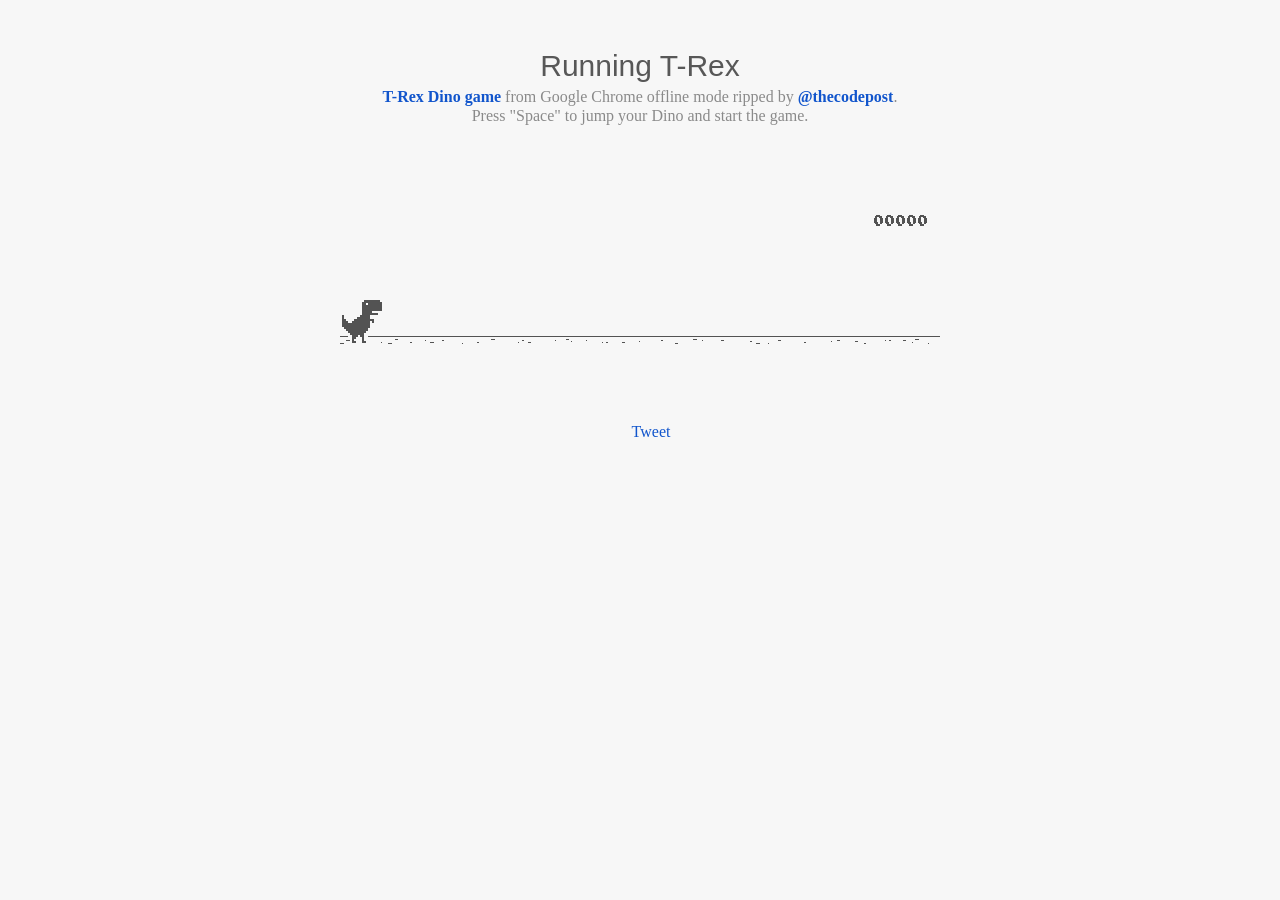
<file: dino runner/index.html>
<html>

<head>
<title>T-Rex Game</title>
<meta name="description" content="Ripped T-Rex/Dino game of Chromium">
<meta property="og:title" content="Play the hidden T-Rex Dinosaur game of Chromium .">
<meta property="og:type" content="article">
<meta property="og:url" content="http://www.thecodepost.org">
<meta property="og:image" content="http://img.thecodepost.org/2015/01/trex.png">
<meta property="og:site_name" content="The Code Post">
<meta property="og:description" content="Google Chrome has a hidden T-Rex game only for offline mode. But now, you can enjoy it any time and on any device, but you gotta stay online!!!">

<meta name="twitter:card" content="summary_large_image">
<meta name="twitter:site" content="@thecodepost">
<meta name="twitter:creator" content="@thecodepost">
<meta name="twitter:title" content="Check out the cool hidden game from Google Chrome!">
<meta name="twitter:description" content="Check out the cool hidden game from Google Chrome!">
<meta name="twitter:image:src" content="http://img.thecodepost.org/2015/01/trex.png">
<script src="https://apis.google.com/js/platform.js" async defer></script>

	<!--script type="text/javascript" src="a.js"></script-->
	<script type="text/javascript">
	function hideClass(name) {
       var myClasses = document.querySelectorAll(name),
      i = 0,
      l = myClasses.length;

      for (i; i < l; i++) {
        myClasses[i].style.display = 'none';
      }
	}
    // Copyright (c) 2014 The Chromium Authors. All rights reserved.
    // Use of this source code is governed by a BSD-style license that can be
    // found in the LICENSE file.
    (function() {
    'use strict';
    /**
    * T-Rex runner.
    * @param {string} outerContainerId Outer containing element id.
    * @param {object} opt_config
    * @constructor
    * @export
    */
    function Runner(outerContainerId, opt_config) {
    // Singleton
    if (Runner.instance_) {
    return Runner.instance_;
    }
    Runner.instance_ = this;
    this.outerContainerEl = document.querySelector(outerContainerId);
    this.containerEl = null;
    this.detailsButton = this.outerContainerEl.querySelector('#details-button');
    this.config = opt_config || Runner.config;
    this.dimensions = Runner.defaultDimensions;
    this.canvas = null;
    this.canvasCtx = null;
    this.tRex = null;
    this.distanceMeter = null;
    this.distanceRan = 0;
    this.highestScore = 0;
    this.time = 0;
    this.runningTime = 0;
    this.msPerFrame = 1000 / FPS;
    this.currentSpeed = this.config.SPEED;
    this.obstacles = [];
    this.started = false;
    this.activated = false;
    this.crashed = false;
    this.paused = false;
    this.resizeTimerId_ = null;
    this.playCount = 0;
    // Sound FX.
    this.audioBuffer = null;
    this.soundFx = {};
    // Global web audio context for playing sounds.
    this.audioContext = null;
    // Images.
    this.images = {};
    this.imagesLoaded = 0;
    this.loadImages();
    }
    window['Runner'] = Runner;
    /**
    * Default game width.
    * @const
    */
    var DEFAULT_WIDTH = 600;
    /**
    * Frames per second.
    * @const
    */
    var FPS = 60;
    /** @const */
    var IS_HIDPI = window.devicePixelRatio > 1;
    /** @const */
    var IS_IOS =
    window.navigator.userAgent.indexOf('UIWebViewForStaticFileContent') > -1;
    /** @const */
    var IS_MOBILE = window.navigator.userAgent.indexOf('Mobi') > -1 || IS_IOS;
    /** @const */
    var IS_TOUCH_ENABLED = 'ontouchstart' in window;
    /**
    * Default game configuration.
    * @enum {number}
    */
    Runner.config = {
    ACCELERATION: 0.001,
    BG_CLOUD_SPEED: 0.2,
    BOTTOM_PAD: 10,
    CLEAR_TIME: 3000,
    CLOUD_FREQUENCY: 0.5,
    GAMEOVER_CLEAR_TIME: 750,
    GAP_COEFFICIENT: 0.6,
    GRAVITY: 0.6,
    INITIAL_JUMP_VELOCITY: 12,
    MAX_CLOUDS: 6,
    MAX_OBSTACLE_LENGTH: 3,
    MAX_SPEED: 12,
    MIN_JUMP_HEIGHT: 35,
    MOBILE_SPEED_COEFFICIENT: 1.2,
    RESOURCE_TEMPLATE_ID: 'audio-resources',
    SPEED: 6,
    SPEED_DROP_COEFFICIENT: 3
    };
    /**
    * Default dimensions.
    * @enum {string}
    */
    Runner.defaultDimensions = {
    WIDTH: DEFAULT_WIDTH,
    HEIGHT: 150
    };
    /**
    * CSS class names.
    * @enum {string}
    */
    Runner.classes = {
    CANVAS: 'runner-canvas',
    CONTAINER: 'runner-container',
    CRASHED: 'crashed',
    ICON: 'icon-offline',
    TOUCH_CONTROLLER: 'controller'
    };
    /**
    * Image source urls.
    * @enum {array.<object>}
    */
    Runner.imageSources = {
    LDPI: [
    {name: 'CACTUS_LARGE', id: '1x-obstacle-large'},
    {name: 'CACTUS_SMALL', id: '1x-obstacle-small'},
    {name: 'CLOUD', id: '1x-cloud'},
    {name: 'HORIZON', id: '1x-horizon'},
    {name: 'RESTART', id: '1x-restart'},
    {name: 'TEXT_SPRITE', id: '1x-text'},
    {name: 'TREX', id: '1x-trex'}
    ],
    HDPI: [
    {name: 'CACTUS_LARGE', id: '2x-obstacle-large'},
    {name: 'CACTUS_SMALL', id: '2x-obstacle-small'},
    {name: 'CLOUD', id: '2x-cloud'},
    {name: 'HORIZON', id: '2x-horizon'},
    {name: 'RESTART', id: '2x-restart'},
    {name: 'TEXT_SPRITE', id: '2x-text'},
    {name: 'TREX', id: '2x-trex'}
    ]
    };
    /**
    * Sound FX. Reference to the ID of the audio tag on interstitial page.
    * @enum {string}
    */
    Runner.sounds = {
    BUTTON_PRESS: 'offline-sound-press',
    HIT: 'offline-sound-hit',
    SCORE: 'offline-sound-reached'
    };
    /**
    * Key code mapping.
    * @enum {object}
    */
    Runner.keycodes = {
    JUMP: {'38': 1, '32': 1}, // Up, spacebar
    DUCK: {'40': 1}, // Down
    RESTART: {'13': 1} // Enter
    };
    /**
    * Runner event names.
    * @enum {string}
    */
    Runner.events = {
    ANIM_END: 'webkitAnimationEnd',
    CLICK: 'click',
    KEYDOWN: 'keydown',
    KEYUP: 'keyup',
    MOUSEDOWN: 'mousedown',
    MOUSEUP: 'mouseup',
    RESIZE: 'resize',
    TOUCHEND: 'touchend',
    TOUCHSTART: 'touchstart',
    VISIBILITY: 'visibilitychange',
    BLUR: 'blur',
    FOCUS: 'focus',
    LOAD: 'load'
    };
    Runner.prototype = {
    /**
    * Setting individual settings for debugging.
    * @param {string} setting
    * @param {*} value
    */
    updateConfigSetting: function(setting, value) {
    if (setting in this.config && value != undefined) {
    this.config[setting] = value;
    switch (setting) {
    case 'GRAVITY':
    case 'MIN_JUMP_HEIGHT':
    case 'SPEED_DROP_COEFFICIENT':
    this.tRex.config[setting] = value;
    break;
    case 'INITIAL_JUMP_VELOCITY':
    this.tRex.setJumpVelocity(value);
    break;
    case 'SPEED':
    this.setSpeed(value);
    break;
    }
    }
    },
    /**
    * Load and cache the image assets from the page.
    */
    loadImages: function() {
    var imageSources = IS_HIDPI ? Runner.imageSources.HDPI :
    Runner.imageSources.LDPI;
    var numImages = imageSources.length;
    for (var i = numImages - 1; i >= 0; i--) {
    var imgSource = imageSources[i];
    this.images[imgSource.name] = document.getElementById(imgSource.id);
    }
    this.init();
    },
    /**
    * Load and decode base 64 encoded sounds.
    */
    loadSounds: function() {
    if (!IS_IOS) {
    this.audioContext = new AudioContext();
    var resourceTemplate =
    document.getElementById(this.config.RESOURCE_TEMPLATE_ID).content;
    for (var sound in Runner.sounds) {
    var soundSrc =
    resourceTemplate.getElementById(Runner.sounds[sound]).src;
    soundSrc = soundSrc.substr(soundSrc.indexOf(',') + 1);
    var buffer = decodeBase64ToArrayBuffer(soundSrc);
    // Async, so no guarantee of order in array.
    this.audioContext.decodeAudioData(buffer, function(index, audioData) {
    this.soundFx[index] = audioData;
    }.bind(this, sound));
    }
    }
    },
    /**
    * Sets the game speed. Adjust the speed accordingly if on a smaller screen.
    * @param {number} opt_speed
    */
    setSpeed: function(opt_speed) {
    var speed = opt_speed || this.currentSpeed;
    // Reduce the speed on smaller mobile screens.
    if (this.dimensions.WIDTH < DEFAULT_WIDTH) {
    var mobileSpeed = speed * this.dimensions.WIDTH / DEFAULT_WIDTH *
    this.config.MOBILE_SPEED_COEFFICIENT;
    this.currentSpeed = mobileSpeed > speed ? speed : mobileSpeed;
    } else if (opt_speed) {
    this.currentSpeed = opt_speed;
    }
    },
    /**
    * Game initialiser.
    */
    init: function() {
    // Hide the static icon.
    //document.querySelector('.' + Runner.classes.ICON).style.visibility = 'hidden';
    this.adjustDimensions();
    this.setSpeed();
    this.containerEl = document.createElement('div');
    this.containerEl.className = Runner.classes.CONTAINER;
    // Player canvas container.
    this.canvas = createCanvas(this.containerEl, this.dimensions.WIDTH,
    this.dimensions.HEIGHT, Runner.classes.PLAYER);
    this.canvasCtx = this.canvas.getContext('2d');
    this.canvasCtx.fillStyle = '#f7f7f7';
    this.canvasCtx.fill();
    Runner.updateCanvasScaling(this.canvas);
    // Horizon contains clouds, obstacles and the ground.
    this.horizon = new Horizon(this.canvas, this.images, this.dimensions,
    this.config.GAP_COEFFICIENT);
    // Distance meter
    this.distanceMeter = new DistanceMeter(this.canvas,
    this.images.TEXT_SPRITE, this.dimensions.WIDTH);
    // Draw t-rex
    this.tRex = new Trex(this.canvas, this.images.TREX);
    this.outerContainerEl.appendChild(this.containerEl);
    if (IS_MOBILE) {
    this.createTouchController();
    }
    this.startListening();
    this.update();
    window.addEventListener(Runner.events.RESIZE,
    this.debounceResize.bind(this));
    },
    /**
    * Create the touch controller. A div that covers whole screen.
    */
    createTouchController: function() {
    this.touchController = document.createElement('div');
    this.touchController.className = Runner.classes.TOUCH_CONTROLLER;
    },
    /**
    * Debounce the resize event.
    */
    debounceResize: function() {
    if (!this.resizeTimerId_) {
    this.resizeTimerId_ =
    setInterval(this.adjustDimensions.bind(this), 250);
    }
    },
    /**
    * Adjust game space dimensions on resize.
    */
    adjustDimensions: function() {
    clearInterval(this.resizeTimerId_);
    this.resizeTimerId_ = null;
    var boxStyles = window.getComputedStyle(this.outerContainerEl);
    var padding = Number(boxStyles.paddingLeft.substr(0,
    boxStyles.paddingLeft.length - 2));
    this.dimensions.WIDTH = this.outerContainerEl.offsetWidth - padding * 2;
    // Redraw the elements back onto the canvas.
    if (this.canvas) {
    this.canvas.width = this.dimensions.WIDTH;
    this.canvas.height = this.dimensions.HEIGHT;
    Runner.updateCanvasScaling(this.canvas);
    this.distanceMeter.calcXPos(this.dimensions.WIDTH);
    this.clearCanvas();
    this.horizon.update(0, 0, true);
    this.tRex.update(0);
    // Outer container and distance meter.
    if (this.activated || this.crashed) {
    this.containerEl.style.width = this.dimensions.WIDTH + 'px';
    this.containerEl.style.height = this.dimensions.HEIGHT + 'px';
    this.distanceMeter.update(0, Math.ceil(this.distanceRan));
    this.stop();
    } else {
    this.tRex.draw(0, 0);
    }
    // Game over panel.
    if (this.crashed && this.gameOverPanel) {
    this.gameOverPanel.updateDimensions(this.dimensions.WIDTH);
    this.gameOverPanel.draw();
    }
    }
    },
    /**
    * Play the game intro.
    * Canvas container width expands out to the full width.
    */
    playIntro: function() {
    if (!this.started && !this.crashed) {
    this.playingIntro = true;
    this.tRex.playingIntro = true;
    // CSS animation definition.
    var keyframes = '@-webkit-keyframes intro { ' +
    'from { width:' + Trex.config.WIDTH + 'px }' +
    'to { width: ' + this.dimensions.WIDTH + 'px }' +
    '}';
    document.styleSheets[0].insertRule(keyframes, 0);
    this.containerEl.addEventListener(Runner.events.ANIM_END,
    this.startGame.bind(this));
    this.containerEl.style.webkitAnimation = 'intro .4s ease-out 1 both';
    this.containerEl.style.width = this.dimensions.WIDTH + 'px';
    if (this.touchController) {
    this.outerContainerEl.appendChild(this.touchController);
    }
    this.activated = true;
    this.started = true;
    } else if (this.crashed) {
    this.restart();
    }
    },
    /**
    * Update the game status to started.
    */
    startGame: function() {
    this.runningTime = 0;
    this.playingIntro = false;
    this.tRex.playingIntro = false;
    this.containerEl.style.webkitAnimation = '';
    this.playCount++;
    // Handle tabbing off the page. Pause the current game.
    window.addEventListener(Runner.events.VISIBILITY,
    this.onVisibilityChange.bind(this));
    window.addEventListener(Runner.events.BLUR,
    this.onVisibilityChange.bind(this));
    window.addEventListener(Runner.events.FOCUS,
    this.onVisibilityChange.bind(this));
    },
    clearCanvas: function() {
    this.canvasCtx.clearRect(0, 0, this.dimensions.WIDTH,
    this.dimensions.HEIGHT);
    },
    /**
    * Update the game frame.
    */
    update: function() {
    this.drawPending = false;
    var now = getTimeStamp();
    var deltaTime = now - (this.time || now);
    this.time = now;
    if (this.activated) {
    this.clearCanvas();
    if (this.tRex.jumping) {
    this.tRex.updateJump(deltaTime, this.config);
    }
    this.runningTime += deltaTime;
    var hasObstacles = this.runningTime > this.config.CLEAR_TIME;
    // First jump triggers the intro.
    if (this.tRex.jumpCount == 1 && !this.playingIntro) {
    this.playIntro();
    }
    // The horizon doesn't move until the intro is over.
    if (this.playingIntro) {
    this.horizon.update(0, this.currentSpeed, hasObstacles);
    } else {
    deltaTime = !this.started ? 0 : deltaTime;
    this.horizon.update(deltaTime, this.currentSpeed, hasObstacles);
    }
    // Check for collisions.
    var collision = hasObstacles &&
    checkForCollision(this.horizon.obstacles[0], this.tRex);
    if (!collision) {
    this.distanceRan += this.currentSpeed * deltaTime / this.msPerFrame;
    if (this.currentSpeed < this.config.MAX_SPEED) {
    this.currentSpeed += this.config.ACCELERATION;
    }
    } else {
    this.gameOver();
    }
    if (this.distanceMeter.getActualDistance(this.distanceRan) >
    this.distanceMeter.maxScore) {
    this.distanceRan = 0;
    }
    var playAcheivementSound = this.distanceMeter.update(deltaTime,
    Math.ceil(this.distanceRan));
    if (playAcheivementSound) {
    this.playSound(this.soundFx.SCORE);
    }
    }
    if (!this.crashed) {
    this.tRex.update(deltaTime);
    this.raq();
    }
    },
    /**
    * Event handler.
    */
    handleEvent: function(e) {
    return (function(evtType, events) {
    switch (evtType) {
    case events.KEYDOWN:
    case events.TOUCHSTART:
    case events.MOUSEDOWN:
    this.onKeyDown(e);
    break;
    case events.KEYUP:
    case events.TOUCHEND:
    case events.MOUSEUP:
    this.onKeyUp(e);
    break;
    }
    }.bind(this))(e.type, Runner.events);
    },
    /**
    * Bind relevant key / mouse / touch listeners.
    */
    startListening: function() {
    // Keys.
    document.addEventListener(Runner.events.KEYDOWN, this);
    document.addEventListener(Runner.events.KEYUP, this);
    if (IS_MOBILE) {
    // Mobile only touch devices.
    this.touchController.addEventListener(Runner.events.TOUCHSTART, this);
    this.touchController.addEventListener(Runner.events.TOUCHEND, this);
    this.containerEl.addEventListener(Runner.events.TOUCHSTART, this);
    } else {
    // Mouse.
    document.addEventListener(Runner.events.MOUSEDOWN, this);
    document.addEventListener(Runner.events.MOUSEUP, this);
    }
    },
    /**
    * Remove all listeners.
    */
    stopListening: function() {
    document.removeEventListener(Runner.events.KEYDOWN, this);
    document.removeEventListener(Runner.events.KEYUP, this);
    if (IS_MOBILE) {
    this.touchController.removeEventListener(Runner.events.TOUCHSTART, this);
    this.touchController.removeEventListener(Runner.events.TOUCHEND, this);
    this.containerEl.removeEventListener(Runner.events.TOUCHSTART, this);
    } else {
    document.removeEventListener(Runner.events.MOUSEDOWN, this);
    document.removeEventListener(Runner.events.MOUSEUP, this);
    }
    },
    /**
    * Process keydown.
    * @param {Event} e
    */
    onKeyDown: function(e) {
    if (e.target != this.detailsButton) {
    if (!this.crashed && (Runner.keycodes.JUMP[String(e.keyCode)] ||
    e.type == Runner.events.TOUCHSTART)) {
    if (!this.activated) {
    this.loadSounds();
    this.activated = true;
    }
    if (!this.tRex.jumping) {
    this.playSound(this.soundFx.BUTTON_PRESS);
    this.tRex.startJump();
    }
    }
    if (this.crashed && e.type == Runner.events.TOUCHSTART &&
    e.currentTarget == this.containerEl) {
    this.restart();
    }
    }
    // Speed drop, activated only when jump key is not pressed.
    if (Runner.keycodes.DUCK[e.keyCode] && this.tRex.jumping) {
    e.preventDefault();
    this.tRex.setSpeedDrop();
    }
    },
    /**
    * Process key up.
    * @param {Event} e
    */
    onKeyUp: function(e) {
    var keyCode = String(e.keyCode);
    var isjumpKey = Runner.keycodes.JUMP[keyCode] ||
    e.type == Runner.events.TOUCHEND ||
    e.type == Runner.events.MOUSEDOWN;
    if (this.isRunning() && isjumpKey) {
    this.tRex.endJump();
    } else if (Runner.keycodes.DUCK[keyCode]) {
    this.tRex.speedDrop = false;
    } else if (this.crashed) {
    // Check that enough time has elapsed before allowing jump key to restart.
    var deltaTime = getTimeStamp() - this.time;
    if (Runner.keycodes.RESTART[keyCode] ||
    (e.type == Runner.events.MOUSEUP && e.target == this.canvas) ||
    (deltaTime >= this.config.GAMEOVER_CLEAR_TIME &&
    Runner.keycodes.JUMP[keyCode])) {
    this.restart();
    }
    } else if (this.paused && isjumpKey) {
    this.play();
    }
    },
    /**
    * RequestAnimationFrame wrapper.
    */
    raq: function() {
    if (!this.drawPending) {
    this.drawPending = true;
    this.raqId = requestAnimationFrame(this.update.bind(this));
    }
    },
    /**
    * Whether the game is running.
    * @return {boolean}
    */
    isRunning: function() {
    return !!this.raqId;
    },
    /**
    * Game over state.
    */
    gameOver: function() {
    this.playSound(this.soundFx.HIT);
    vibrate(200);
    this.stop();
    this.crashed = true;
    this.distanceMeter.acheivement = false;
    this.tRex.update(100, Trex.status.CRASHED);
    // Game over panel.
    if (!this.gameOverPanel) {
    this.gameOverPanel = new GameOverPanel(this.canvas,
    this.images.TEXT_SPRITE, this.images.RESTART,
    this.dimensions);
    } else {
    this.gameOverPanel.draw();
    }
    // Update the high score.
    if (this.distanceRan > this.highestScore) {
    this.highestScore = Math.ceil(this.distanceRan);
    this.distanceMeter.setHighScore(this.highestScore);
    }
    // Reset the time clock.
    this.time = getTimeStamp();
    },
    stop: function() {
    this.activated = false;
    this.paused = true;
    cancelAnimationFrame(this.raqId);
    this.raqId = 0;
    },
    play: function() {
    if (!this.crashed) {
    this.activated = true;
    this.paused = false;
    this.tRex.update(0, Trex.status.RUNNING);
    this.time = getTimeStamp();
    this.update();
    }
    },
    restart: function() {
    if (!this.raqId) {
    this.playCount++;
    this.runningTime = 0;
    this.activated = true;
    this.crashed = false;
    this.distanceRan = 0;
    this.setSpeed(this.config.SPEED);
    this.time = getTimeStamp();
    this.containerEl.classList.remove(Runner.classes.CRASHED);
    this.clearCanvas();
    this.distanceMeter.reset(this.highestScore);
    this.horizon.reset();
    this.tRex.reset();
    this.playSound(this.soundFx.BUTTON_PRESS);
    this.update();
    }
    },
    /**
    * Pause the game if the tab is not in focus.
    */
    onVisibilityChange: function(e) {
    if (document.hidden || document.webkitHidden || e.type == 'blur') {
    this.stop();
    } else {
    this.play();
    }
    },
    /**
    * Play a sound.
    * @param {SoundBuffer} soundBuffer
    */
    playSound: function(soundBuffer) {
    if (soundBuffer) {
    var sourceNode = this.audioContext.createBufferSource();
    sourceNode.buffer = soundBuffer;
    sourceNode.connect(this.audioContext.destination);
    sourceNode.start(0);
    }
    }
    };
    /**
    * Updates the canvas size taking into
    * account the backing store pixel ratio and
    * the device pixel ratio.
    *
    * See article by Paul Lewis:
    * https://www.html5rocks.com/en/tutorials/canvas/hidpi/
    *
    * @param {HTMLCanvasElement} canvas
    * @param {number} opt_width
    * @param {number} opt_height
    * @return {boolean} Whether the canvas was scaled.
    */
    Runner.updateCanvasScaling = function(canvas, opt_width, opt_height) {
    var context = canvas.getContext('2d');
    // Query the various pixel ratios
    var devicePixelRatio = Math.floor(window.devicePixelRatio) || 1;
    var backingStoreRatio = Math.floor(context.webkitBackingStorePixelRatio) || 1;
    var ratio = devicePixelRatio / backingStoreRatio;
    // Upscale the canvas if the two ratios don't match
    if (devicePixelRatio !== backingStoreRatio) {
    var oldWidth = opt_width || canvas.width;
    var oldHeight = opt_height || canvas.height;
    canvas.width = oldWidth * ratio;
    canvas.height = oldHeight * ratio;
    canvas.style.width = oldWidth + 'px';
    canvas.style.height = oldHeight + 'px';
    // Scale the context to counter the fact that we've manually scaled
    // our canvas element.
    context.scale(ratio, ratio);
    return true;
    }
    return false;
    };
    /**
    * Get random number.
    * @param {number} min
    * @param {number} max
    * @param {number}
    */
    function getRandomNum(min, max) {
    return Math.floor(Math.random() * (max - min + 1)) + min;
    }
    /**
    * Vibrate on mobile devices.
    * @param {number} duration Duration of the vibration in milliseconds.
    */
    function vibrate(duration) {
    if (IS_MOBILE && window.navigator.vibrate) {
    window.navigator.vibrate(duration);
    }
    }
    /**
    * Create canvas element.
    * @param {HTMLElement} container Element to append canvas to.
    * @param {number} width
    * @param {number} height
    * @param {string} opt_classname
    * @return {HTMLCanvasElement}
    */
    function createCanvas(container, width, height, opt_classname) {
    var canvas = document.createElement('canvas');
    canvas.className = opt_classname ? Runner.classes.CANVAS + ' ' +
    opt_classname : Runner.classes.CANVAS;
    canvas.width = width;
    canvas.height = height;
    container.appendChild(canvas);
    return canvas;
    }
    /**
    * Decodes the base 64 audio to ArrayBuffer used by Web Audio.
    * @param {string} base64String
    */
    function decodeBase64ToArrayBuffer(base64String) {
    var len = (base64String.length / 4) * 3;
    var str = atob(base64String);
    var arrayBuffer = new ArrayBuffer(len);
    var bytes = new Uint8Array(arrayBuffer);
    for (var i = 0; i < len; i++) {
    bytes[i] = str.charCodeAt(i);
    }
    return bytes.buffer;
    }
    /**
    * Return the current timestamp.
    * @return {number}
    */
    function getTimeStamp() {
    return IS_IOS ? new Date().getTime() : performance.now();
    }
    //******************************************************************************
    /**
    * Game over panel.
    * @param {!HTMLCanvasElement} canvas
    * @param {!HTMLImage} textSprite
    * @param {!HTMLImage} restartImg
    * @param {!Object} dimensions Canvas dimensions.
    * @constructor
    */
    function GameOverPanel(canvas, textSprite, restartImg, dimensions) {
    this.canvas = canvas;
    this.canvasCtx = canvas.getContext('2d');
    this.canvasDimensions = dimensions;
    this.textSprite = textSprite;
    this.restartImg = restartImg;
    this.draw();
    };
    /**
    * Dimensions used in the panel.
    * @enum {number}
    */
    GameOverPanel.dimensions = {
    TEXT_X: 0,
    TEXT_Y: 13,
    TEXT_WIDTH: 191,
    TEXT_HEIGHT: 11,
    RESTART_WIDTH: 36,
    RESTART_HEIGHT: 32
    };
    GameOverPanel.prototype = {
    /**
    * Update the panel dimensions.
    * @param {number} width New canvas width.
    * @param {number} opt_height Optional new canvas height.
    */
    updateDimensions: function(width, opt_height) {
    this.canvasDimensions.WIDTH = width;
    if (opt_height) {
    this.canvasDimensions.HEIGHT = opt_height;
    }
    },
    /**
    * Draw the panel.
    */
    draw: function() {
    var dimensions = GameOverPanel.dimensions;
    var centerX = this.canvasDimensions.WIDTH / 2;
    // Game over text.
    var textSourceX = dimensions.TEXT_X;
    var textSourceY = dimensions.TEXT_Y;
    var textSourceWidth = dimensions.TEXT_WIDTH;
    var textSourceHeight = dimensions.TEXT_HEIGHT;
    var textTargetX = Math.round(centerX - (dimensions.TEXT_WIDTH / 2));
    var textTargetY = Math.round((this.canvasDimensions.HEIGHT - 25) / 3);
    var textTargetWidth = dimensions.TEXT_WIDTH;
    var textTargetHeight = dimensions.TEXT_HEIGHT;
    var restartSourceWidth = dimensions.RESTART_WIDTH;
    var restartSourceHeight = dimensions.RESTART_HEIGHT;
    var restartTargetX = centerX - (dimensions.RESTART_WIDTH / 2);
    var restartTargetY = this.canvasDimensions.HEIGHT / 2;
    if (IS_HIDPI) {
    textSourceY *= 2;
    textSourceX *= 2;
    textSourceWidth *= 2;
    textSourceHeight *= 2;
    restartSourceWidth *= 2;
    restartSourceHeight *= 2;
    }
    // Game over text from sprite.
    this.canvasCtx.drawImage(this.textSprite,
    textSourceX, textSourceY, textSourceWidth, textSourceHeight,
    textTargetX, textTargetY, textTargetWidth, textTargetHeight);
    // Restart button.
    this.canvasCtx.drawImage(this.restartImg, 0, 0,
    restartSourceWidth, restartSourceHeight,
    restartTargetX, restartTargetY, dimensions.RESTART_WIDTH,
    dimensions.RESTART_HEIGHT);
    }
    };
    //******************************************************************************
    /**
    * Check for a collision.
    * @param {!Obstacle} obstacle
    * @param {!Trex} tRex T-rex object.
    * @param {HTMLCanvasContext} opt_canvasCtx Optional canvas context for drawing
    * collision boxes.
    * @return {Array.<CollisionBox>}
    */
    function checkForCollision(obstacle, tRex, opt_canvasCtx) {
    var obstacleBoxXPos = Runner.defaultDimensions.WIDTH + obstacle.xPos;
    // Adjustments are made to the bounding box as there is a 1 pixel white
    // border around the t-rex and obstacles.
    var tRexBox = new CollisionBox(
    tRex.xPos + 1,
    tRex.yPos + 1,
    tRex.config.WIDTH - 2,
    tRex.config.HEIGHT - 2);
    var obstacleBox = new CollisionBox(
    obstacle.xPos + 1,
    obstacle.yPos + 1,
    obstacle.typeConfig.width * obstacle.size - 2,
    obstacle.typeConfig.height - 2);
    // Debug outer box
    if (opt_canvasCtx) {
    drawCollisionBoxes(opt_canvasCtx, tRexBox, obstacleBox);
    }
    // Simple outer bounds check.
    if (boxCompare(tRexBox, obstacleBox)) {
    var collisionBoxes = obstacle.collisionBoxes;
    var tRexCollisionBoxes = Trex.collisionBoxes;
    // Detailed axis aligned box check.
    for (var t = 0; t < tRexCollisionBoxes.length; t++) {
    for (var i = 0; i < collisionBoxes.length; i++) {
    // Adjust the box to actual positions.
    var adjTrexBox =
    createAdjustedCollisionBox(tRexCollisionBoxes[t], tRexBox);
    var adjObstacleBox =
    createAdjustedCollisionBox(collisionBoxes[i], obstacleBox);
    var crashed = boxCompare(adjTrexBox, adjObstacleBox);
    // Draw boxes for debug.
    if (opt_canvasCtx) {
    drawCollisionBoxes(opt_canvasCtx, adjTrexBox, adjObstacleBox);
    }
    if (crashed) {
    return [adjTrexBox, adjObstacleBox];
    }
    }
    }
    }
    return false;
    };
    /**
    * Adjust the collision box.
    * @param {!CollisionBox} box The original box.
    * @param {!CollisionBox} adjustment Adjustment box.
    * @return {CollisionBox} The adjusted collision box object.
    */
    function createAdjustedCollisionBox(box, adjustment) {
    return new CollisionBox(
    box.x + adjustment.x,
    box.y + adjustment.y,
    box.width,
    box.height);
    };
    /**
    * Draw the collision boxes for debug.
    */
    function drawCollisionBoxes(canvasCtx, tRexBox, obstacleBox) {
    canvasCtx.save();
    canvasCtx.strokeStyle = '#f00';
    canvasCtx.strokeRect(tRexBox.x, tRexBox.y,
    tRexBox.width, tRexBox.height);
    canvasCtx.strokeStyle = '#0f0';
    canvasCtx.strokeRect(obstacleBox.x, obstacleBox.y,
    obstacleBox.width, obstacleBox.height);
    canvasCtx.restore();
    };
    /**
    * Compare two collision boxes for a collision.
    * @param {CollisionBox} tRexBox
    * @param {CollisionBox} obstacleBox
    * @return {boolean} Whether the boxes intersected.
    */
    function boxCompare(tRexBox, obstacleBox) {
    var crashed = false;
    var tRexBoxX = tRexBox.x;
    var tRexBoxY = tRexBox.y;
    var obstacleBoxX = obstacleBox.x;
    var obstacleBoxY = obstacleBox.y;
    // Axis-Aligned Bounding Box method.
    if (tRexBox.x < obstacleBoxX + obstacleBox.width &&
    tRexBox.x + tRexBox.width > obstacleBoxX &&
    tRexBox.y < obstacleBox.y + obstacleBox.height &&
    tRexBox.height + tRexBox.y > obstacleBox.y) {
    crashed = true;
    }
    return crashed;
    };
    //******************************************************************************
    /**
    * Collision box object.
    * @param {number} x X position.
    * @param {number} y Y Position.
    * @param {number} w Width.
    * @param {number} h Height.
    */
    function CollisionBox(x, y, w, h) {
    this.x = x;
    this.y = y;
    this.width = w;
    this.height = h;
    };
    //******************************************************************************
    /**
    * Obstacle.
    * @param {HTMLCanvasCtx} canvasCtx
    * @param {Obstacle.type} type
    * @param {image} obstacleImg Image sprite.
    * @param {Object} dimensions
    * @param {number} gapCoefficient Mutipler in determining the gap.
    * @param {number} speed
    */
    function Obstacle(canvasCtx, type, obstacleImg, dimensions,
    gapCoefficient, speed) {
    this.canvasCtx = canvasCtx;
    this.image = obstacleImg;
    this.typeConfig = type;
    this.gapCoefficient = gapCoefficient;
    this.size = getRandomNum(1, Obstacle.MAX_OBSTACLE_LENGTH);
    this.dimensions = dimensions;
    this.remove = false;
    this.xPos = 0;
    this.yPos = this.typeConfig.yPos;
    this.width = 0;
    this.collisionBoxes = [];
    this.gap = 0;
    this.init(speed);
    };
    /**
    * Coefficient for calculating the maximum gap.
    * @const
    */
    Obstacle.MAX_GAP_COEFFICIENT = 1.5;
    /**
    * Maximum obstacle grouping count.
    * @const
    */
    Obstacle.MAX_OBSTACLE_LENGTH = 3,
    Obstacle.prototype = {
    /**
    * Initialise the DOM for the obstacle.
    * @param {number} speed
    */
    init: function(speed) {
    this.cloneCollisionBoxes();
    // Only allow sizing if we're at the right speed.
    if (this.size > 1 && this.typeConfig.multipleSpeed > speed) {
    this.size = 1;
    }
    this.width = this.typeConfig.width * this.size;
    this.xPos = this.dimensions.WIDTH - this.width;
    this.draw();
    // Make collision box adjustments,
    // Central box is adjusted to the size as one box.
    // ____ ______ ________
    // _| |-| _| |-| _| |-|
    // | |<->| | | |<--->| | | |<----->| |
    // | | 1 | | | | 2 | | | | 3 | |
    // |_|___|_| |_|_____|_| |_|_______|_|
    //
    if (this.size > 1) {
    this.collisionBoxes[1].width = this.width - this.collisionBoxes[0].width -
    this.collisionBoxes[2].width;
    this.collisionBoxes[2].x = this.width - this.collisionBoxes[2].width;
    }
    this.gap = this.getGap(this.gapCoefficient, speed);
    },
    /**
    * Draw and crop based on size.
    */
    draw: function() {
    var sourceWidth = this.typeConfig.width;
    var sourceHeight = this.typeConfig.height;
    if (IS_HIDPI) {
    sourceWidth = sourceWidth * 2;
    sourceHeight = sourceHeight * 2;
    }
    // Sprite
    var sourceX = (sourceWidth * this.size) * (0.5 * (this.size - 1));
    this.canvasCtx.drawImage(this.image,
    sourceX, 0,
    sourceWidth * this.size, sourceHeight,
    this.xPos, this.yPos,
    this.typeConfig.width * this.size, this.typeConfig.height);
    },
    /**
    * Obstacle frame update.
    * @param {number} deltaTime
    * @param {number} speed
    */
    update: function(deltaTime, speed) {
    if (!this.remove) {
    this.xPos -= Math.floor((speed * FPS / 1000) * deltaTime);
    this.draw();
    if (!this.isVisible()) {
    this.remove = true;
    }
    }
    },
    /**
    * Calculate a random gap size.
    * - Minimum gap gets wider as speed increses
    * @param {number} gapCoefficient
    * @param {number} speed
    * @return {number} The gap size.
    */
    getGap: function(gapCoefficient, speed) {
    var minGap = Math.round(this.width * speed +
    this.typeConfig.minGap * gapCoefficient);
    var maxGap = Math.round(minGap * Obstacle.MAX_GAP_COEFFICIENT);
    return getRandomNum(minGap, maxGap);
    },
    /**
    * Check if obstacle is visible.
    * @return {boolean} Whether the obstacle is in the game area.
    */
    isVisible: function() {
    return this.xPos + this.width > 0;
    },
    /**
    * Make a copy of the collision boxes, since these will change based on
    * obstacle type and size.
    */
    cloneCollisionBoxes: function() {
    var collisionBoxes = this.typeConfig.collisionBoxes;
    for (var i = collisionBoxes.length - 1; i >= 0; i--) {
    this.collisionBoxes[i] = new CollisionBox(collisionBoxes[i].x,
    collisionBoxes[i].y, collisionBoxes[i].width,
    collisionBoxes[i].height);
    }
    }
    };
    /**
    * Obstacle definitions.
    * minGap: minimum pixel space betweeen obstacles.
    * multipleSpeed: Speed at which multiples are allowed.
    */
    Obstacle.types = [
    {
    type: 'CACTUS_SMALL',
    className: ' cactus cactus-small ',
    width: 17,
    height: 35,
    yPos: 105,
    multipleSpeed: 3,
    minGap: 120,
    collisionBoxes: [
    new CollisionBox(0, 7, 5, 27),
    new CollisionBox(4, 0, 6, 34),
    new CollisionBox(10, 4, 7, 14)
    ]
    },
    {
    type: 'CACTUS_LARGE',
    className: ' cactus cactus-large ',
    width: 25,
    height: 50,
    yPos: 90,
    multipleSpeed: 6,
    minGap: 120,
    collisionBoxes: [
    new CollisionBox(0, 12, 7, 38),
    new CollisionBox(8, 0, 7, 49),
    new CollisionBox(13, 10, 10, 38)
    ]
    }
    ];
    //******************************************************************************
    /**
    * T-rex game character.
    * @param {HTMLCanvas} canvas
    * @param {HTMLImage} image Character image.
    * @constructor
    */
    function Trex(canvas, image) {
    this.canvas = canvas;
    this.canvasCtx = canvas.getContext('2d');
    this.image = image;
    this.xPos = 0;
    this.yPos = 0;
    // Position when on the ground.
    this.groundYPos = 0;
    this.currentFrame = 0;
    this.currentAnimFrames = [];
    this.blinkDelay = 0;
    this.animStartTime = 0;
    this.timer = 0;
    this.msPerFrame = 1000 / FPS;
    this.config = Trex.config;
    // Current status.
    this.status = Trex.status.WAITING;
    this.jumping = false;
    this.jumpVelocity = 0;
    this.reachedMinHeight = false;
    this.speedDrop = false;
    this.jumpCount = 0;
    this.jumpspotX = 0;
    this.init();
    };
    /**
    * T-rex player config.
    * @enum {number}
    */
    Trex.config = {
    DROP_VELOCITY: -5,
    GRAVITY: 0.6,
    HEIGHT: 47,
    INIITAL_JUMP_VELOCITY: -10,
    INTRO_DURATION: 1500,
    MAX_JUMP_HEIGHT: 30,
    MIN_JUMP_HEIGHT: 30,
    SPEED_DROP_COEFFICIENT: 3,
    SPRITE_WIDTH: 262,
    START_X_POS: 50,
    WIDTH: 44
    };
    /**
    * Used in collision detection.
    * @type {Array.<CollisionBox>}
    */
    Trex.collisionBoxes = [
    new CollisionBox(1, -1, 30, 26),
    new CollisionBox(32, 0, 8, 16),
    new CollisionBox(10, 35, 14, 8),
    new CollisionBox(1, 24, 29, 5),
    new CollisionBox(5, 30, 21, 4),
    new CollisionBox(9, 34, 15, 4)
    ];
    /**
    * Animation states.
    * @enum {string}
    */
    Trex.status = {
    CRASHED: 'CRASHED',
    JUMPING: 'JUMPING',
    RUNNING: 'RUNNING',
    WAITING: 'WAITING'
    };
    /**
    * Blinking coefficient.
    * @const
    */
    Trex.BLINK_TIMING = 7000;
    /**
    * Animation config for different states.
    * @enum {object}
    */
    Trex.animFrames = {
    WAITING: {
    frames: [44, 0],
    msPerFrame: 1000 / 3
    },
    RUNNING: {
    frames: [88, 132],
    msPerFrame: 1000 / 12
    },
    CRASHED: {
    frames: [220],
    msPerFrame: 1000 / 60
    },
    JUMPING: {
    frames: [0],
    msPerFrame: 1000 / 60
    }
    };
    Trex.prototype = {
    /**
    * T-rex player initaliser.
    * Sets the t-rex to blink at random intervals.
    */
    init: function() {
    this.blinkDelay = this.setBlinkDelay();
    this.groundYPos = Runner.defaultDimensions.HEIGHT - this.config.HEIGHT -
    Runner.config.BOTTOM_PAD;
    this.yPos = this.groundYPos;
    this.minJumpHeight = this.groundYPos - this.config.MIN_JUMP_HEIGHT;
    this.draw(0, 0);
    this.update(0, Trex.status.WAITING);
    },
    /**
    * Setter for the jump velocity.
    * The approriate drop velocity is also set.
    */
    setJumpVelocity: function(setting) {
    this.config.INIITAL_JUMP_VELOCITY = -setting;
    this.config.DROP_VELOCITY = -setting / 2;
    },
    /**
    * Set the animation status.
    * @param {!number} deltaTime
    * @param {Trex.status} status Optional status to switch to.
    */
    update: function(deltaTime, opt_status) {
    this.timer += deltaTime;
    // Update the status.
    if (opt_status) {
    this.status = opt_status;
    this.currentFrame = 0;
    this.msPerFrame = Trex.animFrames[opt_status].msPerFrame;
    this.currentAnimFrames = Trex.animFrames[opt_status].frames;
    if (opt_status == Trex.status.WAITING) {
    this.animStartTime = getTimeStamp();
    this.setBlinkDelay();
    }
    }
    // Game intro animation, T-rex moves in from the left.
    if (this.playingIntro && this.xPos < this.config.START_X_POS) {
    this.xPos += Math.round((this.config.START_X_POS /
    this.config.INTRO_DURATION) * deltaTime);
    }
    if (this.status == Trex.status.WAITING) {
    this.blink(getTimeStamp());
    } else {
    this.draw(this.currentAnimFrames[this.currentFrame], 0);
    }
    // Update the frame position.
    if (this.timer >= this.msPerFrame) {
    this.currentFrame = this.currentFrame ==
    this.currentAnimFrames.length - 1 ? 0 : this.currentFrame + 1;
    this.timer = 0;
    }
    },
    /**
    * Draw the t-rex to a particular position.
    * @param {number} x
    * @param {number} y
    */
    draw: function(x, y) {
    var sourceX = x;
    var sourceY = y;
    var sourceWidth = this.config.WIDTH;
    var sourceHeight = this.config.HEIGHT;
    if (IS_HIDPI) {
    sourceX *= 2;
    sourceY *= 2;
    sourceWidth *= 2;
    sourceHeight *= 2;
    }
    this.canvasCtx.drawImage(this.image, sourceX, sourceY,
    sourceWidth, sourceHeight,
    this.xPos, this.yPos,
    this.config.WIDTH, this.config.HEIGHT);
    },
    /**
    * Sets a random time for the blink to happen.
    */
    setBlinkDelay: function() {
    this.blinkDelay = Math.ceil(Math.random() * Trex.BLINK_TIMING);
    },
    /**
    * Make t-rex blink at random intervals.
    * @param {number} time Current time in milliseconds.
    */
    blink: function(time) {
    var deltaTime = time - this.animStartTime;
    if (deltaTime >= this.blinkDelay) {
    this.draw(this.currentAnimFrames[this.currentFrame], 0);
    if (this.currentFrame == 1) {
    // Set new random delay to blink.
    this.setBlinkDelay();
    this.animStartTime = time;
    }
    }
    },
    /**
    * Initialise a jump.
    */
    startJump: function() {
    if (!this.jumping) {
    this.update(0, Trex.status.JUMPING);
    this.jumpVelocity = this.config.INIITAL_JUMP_VELOCITY;
    this.jumping = true;
    this.reachedMinHeight = false;
    this.speedDrop = false;
    }
    },
    /**
    * Jump is complete, falling down.
    */
    endJump: function() {
    if (this.reachedMinHeight &&
    this.jumpVelocity < this.config.DROP_VELOCITY) {
    this.jumpVelocity = this.config.DROP_VELOCITY;
    }
    },
    /**
    * Update frame for a jump.
    * @param {number} deltaTime
    */
    updateJump: function(deltaTime) {
    var msPerFrame = Trex.animFrames[this.status].msPerFrame;
    var framesElapsed = deltaTime / msPerFrame;
    // Speed drop makes Trex fall faster.
    if (this.speedDrop) {
    this.yPos += Math.round(this.jumpVelocity *
    this.config.SPEED_DROP_COEFFICIENT * framesElapsed);
    } else {
    this.yPos += Math.round(this.jumpVelocity * framesElapsed);
    }
    this.jumpVelocity += this.config.GRAVITY * framesElapsed;
    // Minimum height has been reached.
    if (this.yPos < this.minJumpHeight || this.speedDrop) {
    this.reachedMinHeight = true;
    }
    // Reached max height
    if (this.yPos < this.config.MAX_JUMP_HEIGHT || this.speedDrop) {
    this.endJump();
    }
    // Back down at ground level. Jump completed.
    if (this.yPos > this.groundYPos) {
    this.reset();
    this.jumpCount++;
    }
    this.update(deltaTime);
    },
    /**
    * Set the speed drop. Immediately cancels the current jump.
    */
    setSpeedDrop: function() {
    this.speedDrop = true;
    this.jumpVelocity = 1;
    },
    /**
    * Reset the t-rex to running at start of game.
    */
    reset: function() {
    this.yPos = this.groundYPos;
    this.jumpVelocity = 0;
    this.jumping = false;
    this.update(0, Trex.status.RUNNING);
    this.midair = false;
    this.speedDrop = false;
    this.jumpCount = 0;
    }
    };
    //******************************************************************************
    /**
    * Handles displaying the distance meter.
    * @param {!HTMLCanvasElement} canvas
    * @param {!HTMLImage} spriteSheet Image sprite.
    * @param {number} canvasWidth
    * @constructor
    */
    function DistanceMeter(canvas, spriteSheet, canvasWidth) {
    this.canvas = canvas;
    this.canvasCtx = canvas.getContext('2d');
    this.image = spriteSheet;
    this.x = 0;
    this.y = 5;
    this.currentDistance = 0;
    this.maxScore = 0;
    this.highScore = 0;
    this.container = null;
    this.digits = [];
    this.acheivement = false;
    this.defaultString = '';
    this.flashTimer = 0;
    this.flashIterations = 0;
    this.config = DistanceMeter.config;
    this.init(canvasWidth);
    };
    /**
    * @enum {number}
    */
    DistanceMeter.dimensions = {
    WIDTH: 10,
    HEIGHT: 13,
    DEST_WIDTH: 11
    };
    /**
    * Y positioning of the digits in the sprite sheet.
    * X position is always 0.
    * @type {array.<number>}
    */
    DistanceMeter.yPos = [0, 13, 27, 40, 53, 67, 80, 93, 107, 120];
    /**
    * Distance meter config.
    * @enum {number}
    */
    DistanceMeter.config = {
    // Number of digits.
    MAX_DISTANCE_UNITS: 5,
    // Distance that causes achievement animation.
    ACHIEVEMENT_DISTANCE: 100,
    // Used for conversion from pixel distance to a scaled unit.
    COEFFICIENT: 0.025,
    // Flash duration in milliseconds.
    FLASH_DURATION: 1000 / 4,
    // Flash iterations for achievement animation.
    FLASH_ITERATIONS: 3
    };
    DistanceMeter.prototype = {
    /**
    * Initialise the distance meter to '00000'.
    * @param {number} width Canvas width in px.
    */
    init: function(width) {
    var maxDistanceStr = '';
    this.calcXPos(width);
    this.maxScore = this.config.MAX_DISTANCE_UNITS;
    for (var i = 0; i < this.config.MAX_DISTANCE_UNITS; i++) {
    this.draw(i, 0);
    this.defaultString += '0';
    maxDistanceStr += '9';
    }
    this.maxScore = parseInt(maxDistanceStr);
    },
    /**
    * Calculate the xPos in the canvas.
    * @param {number} canvasWidth
    */
    calcXPos: function(canvasWidth) {
    this.x = canvasWidth - (DistanceMeter.dimensions.DEST_WIDTH *
    (this.config.MAX_DISTANCE_UNITS + 1));
    },
    /**
    * Draw a digit to canvas.
    * @param {number} digitPos Position of the digit.
    * @param {number} value Digit value 0-9.
    * @param {boolean} opt_highScore Whether drawing the high score.
    */
    draw: function(digitPos, value, opt_highScore) {
    var sourceWidth = DistanceMeter.dimensions.WIDTH;
    var sourceHeight = DistanceMeter.dimensions.HEIGHT;
    var sourceX = DistanceMeter.dimensions.WIDTH * value;
    var targetX = digitPos * DistanceMeter.dimensions.DEST_WIDTH;
    var targetY = this.y;
    var targetWidth = DistanceMeter.dimensions.WIDTH;
    var targetHeight = DistanceMeter.dimensions.HEIGHT;
    // For high DPI we 2x source values.
    if (IS_HIDPI) {
    sourceWidth *= 2;
    sourceHeight *= 2;
    sourceX *= 2;
    }
    this.canvasCtx.save();
    if (opt_highScore) {
    // Left of the current score.
    var highScoreX = this.x - (this.config.MAX_DISTANCE_UNITS * 2) *
    DistanceMeter.dimensions.WIDTH;
    this.canvasCtx.translate(highScoreX, this.y);
    } else {
    this.canvasCtx.translate(this.x, this.y);
    }
    this.canvasCtx.drawImage(this.image, sourceX, 0,
    sourceWidth, sourceHeight,
    targetX, targetY,
    targetWidth, targetHeight
    );
    this.canvasCtx.restore();
    },
    /**
    * Covert pixel distance to a 'real' distance.
    * @param {number} distance Pixel distance ran.
    * @return {number} The 'real' distance ran.
    */
    getActualDistance: function(distance) {
    return distance ?
    Math.round(distance * this.config.COEFFICIENT) : 0;
    },
    /**
    * Update the distance meter.
    * @param {number} deltaTime
    * @param {number} distance
    * @return {boolean} Whether the acheivement sound fx should be played.
    */
    update: function(deltaTime, distance) {
    var paint = true;
    var playSound = false;
    if (!this.acheivement) {
    distance = this.getActualDistance(distance);
    if (distance > 0) {
    // Acheivement unlocked
    if (distance % this.config.ACHIEVEMENT_DISTANCE == 0) {
    // Flash score and play sound.
    this.acheivement = true;
    this.flashTimer = 0;
    playSound = true;
    }
    // Create a string representation of the distance with leading 0.
    var distanceStr = (this.defaultString +
    distance).substr(-this.config.MAX_DISTANCE_UNITS);
    this.digits = distanceStr.split('');
    } else {
    this.digits = this.defaultString.split('');
    }
    } else {
    // Control flashing of the score on reaching acheivement.
    if (this.flashIterations <= this.config.FLASH_ITERATIONS) {
    this.flashTimer += deltaTime;
    if (this.flashTimer < this.config.FLASH_DURATION) {
    paint = false;
    } else if (this.flashTimer >
    this.config.FLASH_DURATION * 2) {
    this.flashTimer = 0;
    this.flashIterations++;
    }
    } else {
    this.acheivement = false;
    this.flashIterations = 0;
    this.flashTimer = 0;
    }
    }
    // Draw the digits if not flashing.
    if (paint) {
    for (var i = this.digits.length - 1; i >= 0; i--) {
    this.draw(i, parseInt(this.digits[i]));
    }
    }
    this.drawHighScore();
    return playSound;
    },
    /**
    * Draw the high score.
    */
    drawHighScore: function() {
    this.canvasCtx.save();
    this.canvasCtx.globalAlpha = .8;
    for (var i = this.highScore.length - 1; i >= 0; i--) {
    this.draw(i, parseInt(this.highScore[i], 10), true);
    }
    this.canvasCtx.restore();
    },
    /**
    * Set the highscore as a array string.
    * Position of char in the sprite: H - 10, I - 11.
    * @param {number} distance Distance ran in pixels.
    */
    setHighScore: function(distance) {
    distance = this.getActualDistance(distance);
    var highScoreStr = (this.defaultString +
    distance).substr(-this.config.MAX_DISTANCE_UNITS);
    this.highScore = ['10', '11', ''].concat(highScoreStr.split(''));
    },
    /**
    * Reset the distance meter back to '00000'.
    */
    reset: function() {
    this.update(0);
    this.acheivement = false;
    }
    };
    //******************************************************************************
    /**
    * Cloud background item.
    * Similar to an obstacle object but without collision boxes.
    * @param {HTMLCanvasElement} canvas Canvas element.
    * @param {Image} cloudImg
    * @param {number} containerWidth
    */
    function Cloud(canvas, cloudImg, containerWidth) {
    this.canvas = canvas;
    this.canvasCtx = this.canvas.getContext('2d');
    this.image = cloudImg;
    this.containerWidth = containerWidth;
    this.xPos = containerWidth;
    this.yPos = 0;
    this.remove = false;
    this.cloudGap = getRandomNum(Cloud.config.MIN_CLOUD_GAP,
    Cloud.config.MAX_CLOUD_GAP);
    this.init();
    };
    /**
    * Cloud object config.
    * @enum {number}
    */
    Cloud.config = {
    HEIGHT: 14,
    MAX_CLOUD_GAP: 400,
    MAX_SKY_LEVEL: 30,
    MIN_CLOUD_GAP: 100,
    MIN_SKY_LEVEL: 71,
    WIDTH: 46
    };
    Cloud.prototype = {
    /**
    * Initialise the cloud. Sets the Cloud height.
    */
    init: function() {
    this.yPos = getRandomNum(Cloud.config.MAX_SKY_LEVEL,
    Cloud.config.MIN_SKY_LEVEL);
    this.draw();
    },
    /**
    * Draw the cloud.
    */
    draw: function() {
    this.canvasCtx.save();
    var sourceWidth = Cloud.config.WIDTH;
    var sourceHeight = Cloud.config.HEIGHT;
    if (IS_HIDPI) {
    sourceWidth = sourceWidth * 2;
    sourceHeight = sourceHeight * 2;
    }
    this.canvasCtx.drawImage(this.image, 0, 0,
    sourceWidth, sourceHeight,
    this.xPos, this.yPos,
    Cloud.config.WIDTH, Cloud.config.HEIGHT);
    this.canvasCtx.restore();
    },
    /**
    * Update the cloud position.
    * @param {number} speed
    */
    update: function(speed) {
    if (!this.remove) {
    this.xPos -= Math.ceil(speed);
    this.draw();
    // Mark as removeable if no longer in the canvas.
    if (!this.isVisible()) {
    this.remove = true;
    }
    }
    },
    /**
    * Check if the cloud is visible on the stage.
    * @return {boolean}
    */
    isVisible: function() {
    return this.xPos + Cloud.config.WIDTH > 0;
    }
    };
    //******************************************************************************
    /**
    * Horizon Line.
    * Consists of two connecting lines. Randomly assigns a flat / bumpy horizon.
    * @param {HTMLCanvasElement} canvas
    * @param {HTMLImage} bgImg Horizon line sprite.
    * @constructor
    */
    function HorizonLine(canvas, bgImg) {
    this.image = bgImg;
    this.canvas = canvas;
    this.canvasCtx = canvas.getContext('2d');
    this.sourceDimensions = {};
    this.dimensions = HorizonLine.dimensions;
    this.sourceXPos = [0, this.dimensions.WIDTH];
    this.xPos = [];
    this.yPos = 0;
    this.bumpThreshold = 0.5;
    this.setSourceDimensions();
    this.draw();
    };
    /**
    * Horizon line dimensions.
    * @enum {number}
    */
    HorizonLine.dimensions = {
    WIDTH: 600,
    HEIGHT: 12,
    YPOS: 127
    };
    HorizonLine.prototype = {
    /**
    * Set the source dimensions of the horizon line.
    */
    setSourceDimensions: function() {
    for (var dimension in HorizonLine.dimensions) {
    if (IS_HIDPI) {
    if (dimension != 'YPOS') {
    this.sourceDimensions[dimension] =
    HorizonLine.dimensions[dimension] * 2;
    }
    } else {
    this.sourceDimensions[dimension] =
    HorizonLine.dimensions[dimension];
    }
    this.dimensions[dimension] = HorizonLine.dimensions[dimension];
    }
    this.xPos = [0, HorizonLine.dimensions.WIDTH];
    this.yPos = HorizonLine.dimensions.YPOS;
    },
    /**
    * Return the crop x position of a type.
    */
    getRandomType: function() {
    return Math.random() > this.bumpThreshold ? this.dimensions.WIDTH : 0;
    },
    /**
    * Draw the horizon line.
    */
    draw: function() {
    this.canvasCtx.drawImage(this.image, this.sourceXPos[0], 0,
    this.sourceDimensions.WIDTH, this.sourceDimensions.HEIGHT,
    this.xPos[0], this.yPos,
    this.dimensions.WIDTH, this.dimensions.HEIGHT);
    this.canvasCtx.drawImage(this.image, this.sourceXPos[1], 0,
    this.sourceDimensions.WIDTH, this.sourceDimensions.HEIGHT,
    this.xPos[1], this.yPos,
    this.dimensions.WIDTH, this.dimensions.HEIGHT);
    },
    /**
    * Update the x position of an indivdual piece of the line.
    * @param {number} pos Line position.
    * @param {number} increment
    */
    updateXPos: function(pos, increment) {
    var line1 = pos;
    var line2 = pos == 0 ? 1 : 0;
    this.xPos[line1] -= increment;
    this.xPos[line2] = this.xPos[line1] + this.dimensions.WIDTH;
    if (this.xPos[line1] <= -this.dimensions.WIDTH) {
    this.xPos[line1] += this.dimensions.WIDTH * 2;
    this.xPos[line2] = this.xPos[line1] - this.dimensions.WIDTH;
    this.sourceXPos[line1] = this.getRandomType();
    }
    },
    /**
    * Update the horizon line.
    * @param {number} deltaTime
    * @param {number} speed
    */
    update: function(deltaTime, speed) {
    var increment = Math.floor(speed * (FPS / 1000) * deltaTime);
    if (this.xPos[0] <= 0) {
    this.updateXPos(0, increment);
    } else {
    this.updateXPos(1, increment);
    }
    this.draw();
    },
    /**
    * Reset horizon to the starting position.
    */
    reset: function() {
    this.xPos[0] = 0;
    this.xPos[1] = HorizonLine.dimensions.WIDTH;
    }
    };
    //******************************************************************************
    /**
    * Horizon background class.
    * @param {HTMLCanvasElement} canvas
    * @param {Array.<HTMLImageElement>} images
    * @param {object} dimensions Canvas dimensions.
    * @param {number} gapCoefficient
    * @constructor
    */
    function Horizon(canvas, images, dimensions, gapCoefficient) {
    this.canvas = canvas;
    this.canvasCtx = this.canvas.getContext('2d');
    this.config = Horizon.config;
    this.dimensions = dimensions;
    this.gapCoefficient = gapCoefficient;
    this.obstacles = [];
    this.horizonOffsets = [0, 0];
    this.cloudFrequency = this.config.CLOUD_FREQUENCY;
    // Cloud
    this.clouds = [];
    this.cloudImg = images.CLOUD;
    this.cloudSpeed = this.config.BG_CLOUD_SPEED;
    // Horizon
    this.horizonImg = images.HORIZON;
    this.horizonLine = null;
    // Obstacles
    this.obstacleImgs = {
    CACTUS_SMALL: images.CACTUS_SMALL,
    CACTUS_LARGE: images.CACTUS_LARGE
    };
    this.init();
    };
    /**
    * Horizon config.
    * @enum {number}
    */
    Horizon.config = {
    BG_CLOUD_SPEED: 0.2,
    BUMPY_THRESHOLD: .3,
    CLOUD_FREQUENCY: .5,
    HORIZON_HEIGHT: 16,
    MAX_CLOUDS: 6
    };
    Horizon.prototype = {
    /**
    * Initialise the horizon. Just add the line and a cloud. No obstacles.
    */
    init: function() {
    this.addCloud();
    this.horizonLine = new HorizonLine(this.canvas, this.horizonImg);
    },
    /**
    * @param {number} deltaTime
    * @param {number} currentSpeed
    * @param {boolean} updateObstacles Used as an override to prevent
    * the obstacles from being updated / added. This happens in the
    * ease in section.
    */
    update: function(deltaTime, currentSpeed, updateObstacles) {
    this.runningTime += deltaTime;
    this.horizonLine.update(deltaTime, currentSpeed);
    this.updateClouds(deltaTime, currentSpeed);
    if (updateObstacles) {
    this.updateObstacles(deltaTime, currentSpeed);
    }
    },
    /**
    * Update the cloud positions.
    * @param {number} deltaTime
    * @param {number} currentSpeed
    */
    updateClouds: function(deltaTime, speed) {
    var cloudSpeed = this.cloudSpeed / 1000 * deltaTime * speed;
    var numClouds = this.clouds.length;
    if (numClouds) {
    for (var i = numClouds - 1; i >= 0; i--) {
    this.clouds[i].update(cloudSpeed);
    }
    var lastCloud = this.clouds[numClouds - 1];
    // Check for adding a new cloud.
    if (numClouds < this.config.MAX_CLOUDS &&
    (this.dimensions.WIDTH - lastCloud.xPos) > lastCloud.cloudGap &&
    this.cloudFrequency > Math.random()) {
    this.addCloud();
    }
    // Remove expired clouds.
    this.clouds = this.clouds.filter(function(obj) {
    return !obj.remove;
    });
    }
    },
    /**
    * Update the obstacle positions.
    * @param {number} deltaTime
    * @param {number} currentSpeed
    */
    updateObstacles: function(deltaTime, currentSpeed) {
    // Obstacles, move to Horizon layer.
    var updatedObstacles = this.obstacles.slice(0);
    for (var i = 0; i < this.obstacles.length; i++) {
    var obstacle = this.obstacles[i];
    obstacle.update(deltaTime, currentSpeed);
    // Clean up existing obstacles.
    if (obstacle.remove) {
    updatedObstacles.shift();
    }
    }
    this.obstacles = updatedObstacles;
    if (this.obstacles.length > 0) {
    var lastObstacle = this.obstacles[this.obstacles.length - 1];
    if (lastObstacle && !lastObstacle.followingObstacleCreated &&
    lastObstacle.isVisible() &&
    (lastObstacle.xPos + lastObstacle.width + lastObstacle.gap) <
    this.dimensions.WIDTH) {
    this.addNewObstacle(currentSpeed);
    lastObstacle.followingObstacleCreated = true;
    }
    } else {
    // Create new obstacles.
    this.addNewObstacle(currentSpeed);
    }
    },
    /**
    * Add a new obstacle.
    * @param {number} currentSpeed
    */
    addNewObstacle: function(currentSpeed) {
    var obstacleTypeIndex =
    getRandomNum(0, Obstacle.types.length - 1);
    var obstacleType = Obstacle.types[obstacleTypeIndex];
    var obstacleImg = this.obstacleImgs[obstacleType.type];
    this.obstacles.push(new Obstacle(this.canvasCtx, obstacleType,
    obstacleImg, this.dimensions, this.gapCoefficient, currentSpeed));
    },
    /**
    * Reset the horizon layer.
    * Remove existing obstacles and reposition the horizon line.
    */
    reset: function() {
    this.obstacles = [];
    this.horizonLine.reset();
    },
    /**
    * Update the canvas width and scaling.
    * @param {number} width Canvas width.
    * @param {number} height Canvas height.
    */
    resize: function(width, height) {
    this.canvas.width = width;
    this.canvas.height = height;
    },
    /**
    * Add a new cloud to the horizon.
    */
    addCloud: function() {
    this.clouds.push(new Cloud(this.canvas, this.cloudImg,
    this.dimensions.WIDTH));
    }
    };
    })();


	</script>


	<style>/* Copyright 2014 The Chromium Authors. All rights reserved.
   Use of this source code is governed by a BSD-style license that can be
   found in the LICENSE file. */

a {
  color: #585858;
}

body {
  background-color: #f7f7f7;
  color: #585858;
  font-size: 125%;
}

body.safe-browsing {
  background-color: rgb(206, 52, 38);
  color: white;
}

button {
  background: rgb(76, 142, 250);
  border: 0;
  border-radius: 2px;
  box-sizing: border-box;
  color: #fff;
  cursor: pointer;
  float: right;
  font-size: .875em;
  height: 36px;
  margin: -6px 0 0;
  padding: 8px 24px;
  transition: box-shadow 200ms cubic-bezier(0.4, 0, 0.2, 1);
}

[dir='rtl'] button {
  float: left;
}

button:active {
  background: rgb(50, 102, 213);
  outline: 0;
}

button:hover {
  box-shadow: 0 1px 3px rgba(0, 0, 0, .50);
}

.debugging-content {
  line-height: 1em;
  margin-bottom: 0;
  margin-top: 0;
}

.debugging-title {
  font-weight: bold;
}

#details {
  color: #696969;
  margin: 45px 0 50px;
}

#details p:not(:first-of-type) {
  margin-top: 20px;
}

#error-code {
  color: black;
  opacity: .35;
  text-transform: uppercase;
}

#error-debugging-info {
  font-size: 0.8em;
}

h1 {
  -webkit-margin-after: 16px;
  color: #585858;
  font-size: 1.6em;
  font-weight: normal;
  line-height: 1.25em;
}

h2 {
  font-size: 1.2em;
  font-weight: normal;
}

.hidden {
  display: none;
}

.icon {
  background-repeat: no-repeat;
  background-size: 100%;
  height: 72px;
  margin: 0 0 40px;
  width: 72px;
}

input[type=checkbox] {
  visibility: hidden;
}

.interstitial-wrapper {
  box-sizing: border-box;
  font-size: 1em;
  line-height: 1.6em;
  margin: 50px auto 0;
  max-width: 600px;
  width: 100%;
}

#malware-opt-in {
  font-size: .875em;
  margin-top: 39px;
}

.nav-wrapper {
  margin-top: 51px;
}

.nav-wrapper::after {
  clear: both;
  content: '';
  display: table;
  width: 100%;
}

#opt-in-label {
  -webkit-margin-start: 32px;
}

.safe-browsing :-webkit-any(
    a, #details, #details-button, h1, h2, p, .small-link) {
  color: white;
}

.safe-browsing button {
  background-color: rgb(206, 52, 38);
  border: 1px solid white;
}

.safe-browsing button:active {
  background-color: rgb(206, 52, 38);
  border-color: rgba(255, 255, 255, .6);
}

.safe-browsing button:hover {
  box-shadow: 0 2px 3px rgba(0, 0, 0, .5);
}

.safe-browsing .icon {
  background-image: -webkit-image-set(
      url([data-uri]) 1x,
      url([data-uri]) 2x);
}

.small-link {
  color: #696969;
  font-size: .875em;
}

.ssl .icon {
  background-image: -webkit-image-set(
      url([data-uri]) 1x,
      url([data-uri]) 2x);
}

.styled-checkbox {
  float: left;
  height: 16px;
  margin-top: .36em;
  position: relative;
  width: 16px;
}

[dir='rtl'] .styled-checkbox {
  float: right;
}

.styled-checkbox label {
  background: transparent;
  border: white solid 1px;
  border-radius: 2px;
  height: 14px;
  left: 0;
  position: absolute;
  right: 0;
  top: 0;
  width: 14px;
}

.styled-checkbox label::after {
  background: transparent;
  border: 2px solid white;
  border-right-width: 0;
  border-top-width: 0;
  content: '';
  height: 4px;
  left: 2px;
  opacity: 0.3;
  position: absolute;
  top: 3px;
  transform: rotate(-45deg);
  width: 9px;
}

.styled-checkbox input[type=checkbox]:checked + label::after {
  opacity: 1;
}

@media (max-width: 700px) {
  .interstitial-wrapper {
    padding: 0 10%;
  }
}

@media (max-height: 600px) {
  .interstitial-wrapper {
    margin-top: 5px;
  }
}

@media (max-width: 400px) {
  button,
  [dir='rtl'] button {
    float: none;
    font-size: 1em;
    width: 100%;
  }

  #details {
    margin: 20px 0 20px 0;
  }

  #details p:not(:first-of-type) {
    margin-top: 10px;
  }

  #details-button {
    display: block;
    padding-top: 14px;
    text-align: center;
    width: 100%;
  }

  .interstitial-wrapper {
    padding: 0 5%;
  }

  #malware-opt-in {
    margin-top: 24px;
  }

  .nav-wrapper {
    margin-top: 30px;
  }

  .small-link {
    font-size: 1em;
  }
}
</style>
  <style>/* Copyright 2013 The Chromium Authors. All rights reserved.
 * Use of this source code is governed by a BSD-style license that can be
 * found in the LICENSE file. */

/* Don't use the main frame div when the error is in a subframe. */
html[subframe] #main-frame-error {
  display: none;
}

/* Don't use the subframe error div when the error is in a main frame. */
html:not([subframe]) #sub-frame-error {
  display: none;
}

#diagnose-button {
  -webkit-margin-start: 0;
  float: none;
  margin-bottom: 10px;
  margin-top: 20px;
}

h1 {
  -webkit-margin-before: 0;
}

h2 {
  color: #666;
  font-size: 1.2em;
  font-weight: normal;
  margin: 10px 0;
}

a {
  color: rgb(17, 85, 204);
  text-decoration: none;
}

.icon {
  -webkit-user-select: none;
}

.icon-generic {
  /**
   * Can't access chrome://theme/IDR_ERROR_NETWORK_GENERIC from an untrusted
   * renderer process, so embed the resource manually.
   */
  content: -webkit-image-set(
      url('[data-uri]') 1x,
      url('[data-uri]') 2x);
  height: 50px;
  padding-top: 20px;
  width: 41px;
}

.icon-offline {
  content: -webkit-image-set(
      url('[data-uri]') 1x,
      url('[data-uri]') 2x);
  height: 47px;
  margin: 0 0 40px;
  position: relative;
  width: 44px;
}

#content-top {
  margin: 20px;
}

#help-box-outer {
  -webkit-transition: height ease-in 218ms;
  overflow: hidden;
}

#help-box-inner {
  background-color: #f9f9f9;
  border-top: 1px solid #EEE;
  color: #444;
  padding: 20px;
  text-align: start;
}

#suggestion {
  margin-top: 15px;
}

#short-suggestion {
  margin-top: 5px;
}

#sub-frame-error-details {
  color: #8F8F8F;
/* Not done on mobile for performance reasons. */
  text-shadow: 0 1px 0 rgba(255,255,255,0.3);
}

[jscontent=failedUrl] {
  overflow-wrap: break-word;
}

#search-container {
  /* Prevents a space between controls. */
  display: flex;
  margin-top: 20px;
}

#search-box {
  border: 1px solid #cdcdcd;
  flex-grow: 1;
  font-size: 16px;
  height: 26px;
  margin-right: 0;
  padding: 1px 9px;
}

#search-box:focus {
  border: 1px solid rgb(93, 154, 255);
  outline: none;
}

#search-button {
  border: none;
  border-bottom-left-radius: 0;
  border-top-left-radius: 0;
  box-shadow: none;
  display: flex;
  height: 30px;
  margin: 0;
  padding: 0;
  width: 60px;
}

#search-image {
  content:
      -webkit-image-set(
          url('[data-uri]') 1x,
          url('[data-uri]') 2x);
  margin: auto;
}

.hidden {
  display: none;
}

.suggestions {
  margin-top: 18px;
}

.suggestion-header {
  font-weight: bold;
  margin-bottom: 4px;
}

.suggestion-body {
  color: #777;
}

.error-code {
  color: #A0A0A0;
  margin-top: 15px;
}

/* Increase line height at higher resolutions. */
@media (min-width: 641px) and (min-height: 641px) {
  #help-box-inner {
    line-height: 18px;
  }
}

/* Decrease padding at low sizes. */
@media (max-width: 640px), (max-height: 640px) {
  body {
    margin: 15px;
  }
  h1 {
    margin: 10px 0 15px;
  }
  #content-top {
    margin: 15px;
  }
  #help-box-inner {
    padding: 20px;
  }
  .suggestions {
    margin-top: 10px;
  }
  .suggestion-header {
    margin-bottom: 0;
  }
  .error-code {
    margin-top: 10px;
  }
}

/* Don't allow overflow when in a subframe. */
html[subframe] body {
  overflow: hidden;
}

#sub-frame-error {
  -webkit-align-items: center;
  background-color: #DDD;
  display: -webkit-flex;
  -webkit-flex-flow: column;
  height: 100%;
  -webkit-justify-content: center;
  left: 0;
  position: absolute;
  top: 0;
  width: 100%;
}

#sub-frame-error:hover {
  background-color: #EEE;
}

#sub-frame-error-details {
  margin: 0 10px;
  visibility: hidden;
}

/* Show details only when hovering. */
#sub-frame-error:hover #sub-frame-error-details {
  visibility: visible;
}

/* If the iframe is too small, always hide the error code. */
/* TODO(mmenke): See if overflow: no-display works better, once supported. */
@media (max-width: 200px), (max-height: 95px) {
  #sub-frame-error-details {
    display: none;
  }
}

/* details-button is special; it's a <button> element that looks like a link. */
#details-button {
  background-color: inherit;
  background-image: none;
  border: none;
  box-shadow: none;
  min-width: 0;
  padding: 0;
  text-decoration: underline;
}

/* Styles for platform dependent separation of controls and details button. */
.suggested-left > #control-buttons,
.suggested-right > #details-button  {
  float: left;
}

.suggested-right > #control-buttons,
.suggested-left > #details-button  {
  float: right;
}

#details-button.singular {
  float: none;
}

#buttons::after {
  clear: both;
  content: '';
  display: block;
  width: 100%;
}

/* Offline page */
.offline .interstitial-wrapper {
  color: #2b2b2b;
  font-size: 1em;
  line-height: 1.55;
  margin: 100px auto 0;
  max-width: 600px;
  width: 100%;
}

.offline .runner-container {
  height: 150px;
  max-width: 600px;
  overflow: hidden;
  position: absolute;
  top: 10px;
  width: 44px;
  z-index: 2;
}

.offline .runner-canvas {
  height: 150px;
  max-width: 600px;
  opacity: 1;
  overflow: hidden;
  position: absolute;
  top: 0;
}

.offline .controller {
  background: rgba(247,247,247, .1);
  height: 100vh;
  left: 0;
  position: absolute;
  top: 0;
  width: 100vw;
  z-index: 1;
}

#offline-resources {
  display: none;
}

@media (max-width: 400px) {
  .suggested-left > #control-buttons,
  .suggested-right > #control-buttons {
    float: none;
    margin: 50px 0 20px;
  }
}

@media (max-height: 350px) {
  h1 {
    margin: 0 0 15px;
  }

  .icon-offline {
    margin: 0 0 10px;
  }

  .interstitial-wrapper {
    margin-top: 5%;
  }

  .nav-wrapper {
    margin-top: 30px;
  }
}
</style>
</head>

<body id="t">
<script>
  window.fbAsyncInit = function() {
    FB.init({
      appId      : '576553495813787',
      xfbml      : true,
      version    : 'v2.2'
    });
  };

  (function(d, s, id){
     var js, fjs = d.getElementsByTagName(s)[0];
     if (d.getElementById(id)) {return;}
     js = d.createElement(s); js.id = id;
     js.src = "//connect.facebook.net/en_US/sdk.js";
     fjs.parentNode.insertBefore(js, fjs);
   }(document, 'script', 'facebook-jssdk'));
</script>
<div id="main-frame-error" class="interstitial-wrapper" jstcache="0">
    <div class="onlyforchrome" style="font-size: 30px;text-align: center;font-family: Helvetica;">Running T-Rex</div>
    <div class="onlyforchrome" style="margin-top:5px;text-align:center;color:#8a8a8a;margin-bottom:80px; font-size:.8em;line-height:1.2em;font-family: Georgia;"><a href="http://www.thecodepost.org/internet/play-hidden-t-rex-game-offline-chrome/" target="_blank"><strong>T-Rex Dino game</strong></a> from Google Chrome offline mode ripped by <a href="https://www.twitter.com/thecodepost" target="_blank"><strong>@thecodepost</strong></a>.<br/> Press "Space" to jump your Dino and start the game.</div>
	<div id="main-frame-notchrome" style="display:none; margin-top:50px;">Sorry, this game only runs on the Google Chrome! You can download it free <a href="https://www.google.com/chrome">here</a></div>
    <div id="offline-resources" jstcache="0">
    <div id="offline-resources-1x" jstcache="0">
      <img id="1x-obstacle-large" src="[data-uri]" jstcache="0">
      <img id="1x-obstacle-small" src="[data-uri]" jstcache="0">
      <img id="1x-cloud" src="[data-uri]" jstcache="0">
      <img id="1x-text" src="[data-uri]" jstcache="0">
      <img id="1x-horizon" src="[data-uri]" jstcache="0">
      <img id="1x-trex" src="[data-uri]" jstcache="0">
      <img id="1x-restart" src="[data-uri]" jstcache="0">
    </div>
    <div id="offline-resources-2x" jstcache="0">
      <img id="2x-obstacle-large" src="[data-uri]" jstcache="0">
      <img id="2x-obstacle-small" src="[data-uri]" jstcache="0">
      <img id="2x-cloud" src="[data-uri]" jstcache="0">
      <img id="2x-text" src="[data-uri]" jstcache="0">
      <img id="2x-horizon" src="[data-uri]" jstcache="0">
      <img id="2x-trex" src="[data-uri]" jstcache="0">
      <img id="2x-restart" src="[data-uri]" jstcache="0">
    </div>
    <template id="audio-resources" jstcache="0">
      <audio id="offline-sound-press" src="[data-uri]"></audio>
      <audio id="offline-sound-hit" src="[data-uri]"></audio>
      <audio id="offline-sound-reached" src="[data-uri]"></audio>
    </template>
  </div>

  <script type="text/javascript">
    if (navigator.userAgent.toLowerCase().indexOf('chrome') > -1) {
      new Runner('.interstitial-wrapper');
    } else {
      document.getElementById("main-frame-notchrome").style.display="";
	}
  </script>

  <div class="onlyforchrome">
    <div id="socialbutts" class="addthis_toolbox addthis_default_style" style="text-align:center; padding-top:65px;">
      <table border="0" style="margin:0 auto;"><tr>
			<td><div
				class="fb-like"
				data-share="false"
				data-width="150"
				data-show-faces="false">
			</div></td>
			<td style="padding-left:15px;"><div class="g-plusone" data-size="medium" data-href="http://apps.thecodepost.org/trex/trex.html"></div></td>
			<td><a href="https://twitter.com/share" class="twitter-share-button" data-url="http://apps.thecodepost.org/trex/trex.html" data-text="Cool Hidden T-Rex game" data-via="thecodepost" data-hashtags="trexgame">Tweet</a>
<script>!function(d,s,id){var js,fjs=d.getElementsByTagName(s)[0],p=/^http:/.test(d.location)?'http':'https';if(!d.getElementById(id)){js=d.createElement(s);js.id=id;js.src=p+'://platform.twitter.com/widgets.js';fjs.parentNode.insertBefore(js,fjs);}}(document, 'script', 'twitter-wjs');</script></td>
	  </tr></table>
    </div>
  </div>

    <script type="text/javascript">
    if (navigator.userAgent.toLowerCase().indexOf('chrome') <= -1) {
	  hideClass(".onlyforchrome");
	}
  </script>
	  



</body>

</html>
</file>
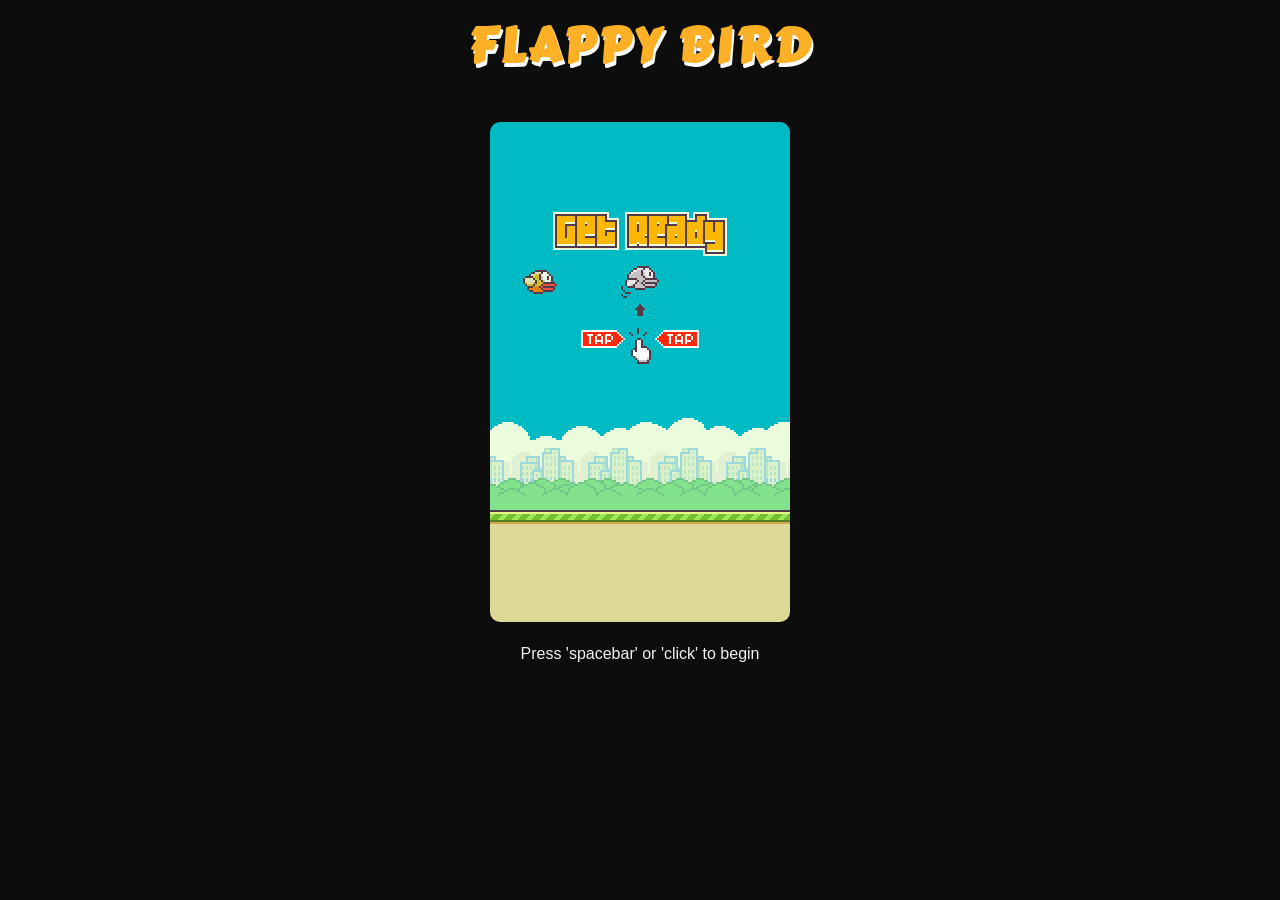
<file: flappy-bird-master/flappy-bird-master/index.html>
<!DOCTYPE html>
<html lang="en">
<head>
    <meta charset="UTF-8">
    <meta name="viewport" content="width=device-width, initial-scale=1.0">
    <title>Game Project 001</title>
    <link rel="stylesheet" href="style.css">
</head>
<body>
    <div class="container">
        <div class="game-title">
            <h1>FLAPPY BIRD</h1>
        </div>
        <div class="game-screen">
            <canvas id="game" width="300" height="500"></canvas>
            <p id="description" class="game-description">Press 'spacebar' or 'click' to begin</p>
        </div>
    </div>
    <script src="main.js"></script>
</body>
</html>
</file>
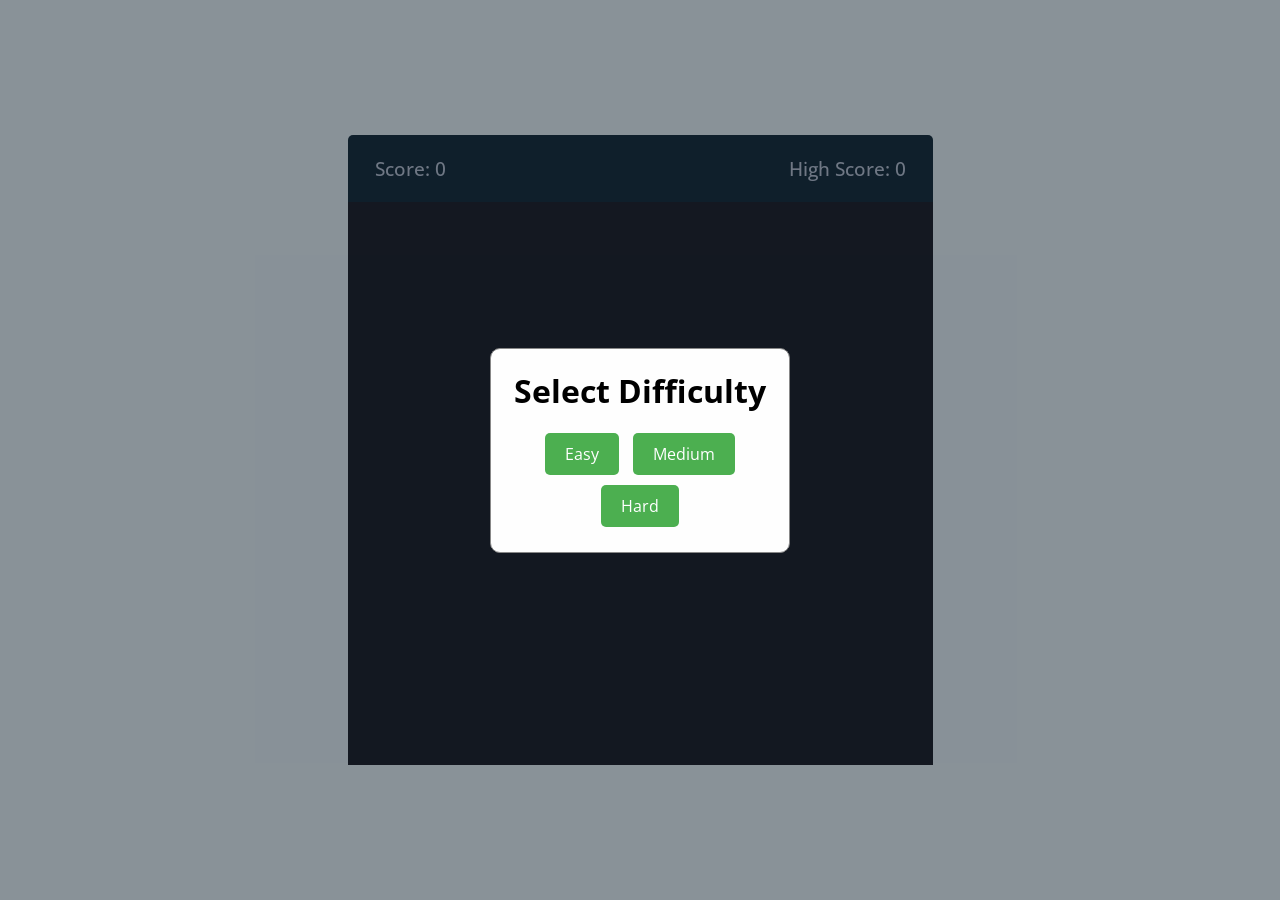
<file: SnakeGame---JavaScript-main/SnakeGame---JavaScript-main/index.html>
<!DOCTYPE html>
<html lang="en">

<head>
    <meta charset="UTF-8">
    <meta name="viewport" content="width=device-width, initial-scale=1.0">
    <title>Snake Game</title>
    <link rel="stylesheet" href="style.css">
    <script src="script.js" defer></script>
</head>

<body>
    <div class="wrapper">
        <div class="game-details">
            <span class="score">Score: 0</span>
            <span class="highscore">High Score: 0</span>
        </div>
        <div class="play-board"></div>
    </div>

    <!-- Game Over Modal -->
    <div class="game-over-modal" id="gameOverModal">
        <div class="game-over-content">
            <h2>Game Over!</h2>
            <p>Your Score: <span id="finalScore">0</span></p>
            <button onclick="restartGame()">Replay</button>
        </div>
    </div>

    <!-- Difficulty Selection Modal -->
    <div class="difficulty-modal" id="difficultyModal">
        <div class="difficulty-content">
            <h2>Select Difficulty</h2>
            <button onclick="startGame('easy')">Easy</button>
            <button onclick="startGame('medium')">Medium</button>
            <button onclick="startGame('hard')">Hard</button>
        </div>
    </div>
</body>

</html>
</file>
<file: flappy-bird-master/flappy-bird-master/style.css>
@import url('https://fonts.googleapis.com/css2?family=Carter+One&display=swap');
* {
    font-family: helvetica, sans-serif;
    -webkit-user-select: none;
    -moz-user-select: none;
}
body {
    background-color: rgba(0,0,0, .95);
    height: 100vh;
    margin: 0;
}

/********************
* video game screen *
********************/
.game-title h1 {
/***** Flappy Bird *****/
    text-align: center;
    font-family: 'Carter One', cursive;
    color: rgb(251, 176, 37);
    font-size: 3em;
    line-height: 150%;
    letter-spacing: 4px;
    text-shadow: 2px 4px rgba(250,250,250, 1);
    margin: 0;
    position: relative;
    top: 10px;
}
.game-screen {
    /* background-color: rgb(69, 184, 194); */
    width: 300px;
    height: 500px;
    margin: 0 auto;
    position: relative;
    top: 50px;
}
    canvas {
        background-color: 
        black
        /* #00bbc4 */
        /* #d2ce89 */
        ;
        display: block;
        width: 300px;
        height: 500px;
        margin: 0 auto;
        border-radius: 10px;
    }
    .game-description {
        color: #f0f0f0;
        line-height: 2em;
        text-align: center;
    }
</file>
<file: SnakeGame---JavaScript-main/SnakeGame---JavaScript-main/style.css>
@import url('https://fonts.googleapis.com/css2?family=Open+Sans:wght@400;500;600;700&display=swap');

* {
    margin: 0;
    padding: 0;
    box-sizing: border-box;
    font-family: 'Open Sans', sans-serif;
}

body {
    display: flex;
    align-items: center;
    justify-content: center;
    min-height: 100vh;
    background-color: #E3F2FD;
}

.wrapper {
    width: 65vmin;
    height: 70vmin;
    display: flex;
    flex-direction: column;
    border-radius: 5px;
    background-color: #193447;
}

.game-details {
    color: #B8C6DC;
    font-size: 1.2rem;
    font-weight: 500;
    padding: 20px 27px;
    display: flex;
    justify-content: space-between;
}

.play-board {
    width: 100%;
    height: 100%;
    display: grid;
    grid-template-rows: repeat(30, 1fr);
    grid-template-columns: repeat(30, 1fr);
    background-color: #212837;
}

.play-board .food {
    background-color: #ff003d;
}

.play-board .head {
    background-color: #B8C6DC;
}

.play-board .body {
    background-color: #4CAF50; /* Added color for body segments */
}

/* Game Over Modal Styles */
.game-over-modal {
    display: none; /* Hidden by default */
    position: fixed; 
    z-index: 1; 
    left: 0;
    top: 0;
    width: 100%;
    height: 100%;
    overflow: auto;
    background-color: rgb(0,0,0); 
    background-color: rgba(0,0,0,0.4); 
    align-items: center;
    justify-content: center;
}

.game-over-content {
    background-color: #fefefe;
    margin: auto;
    padding: 20px;
    border: 1px solid #888;
    width: 80%;
    max-width: 300px;
    text-align: center;
    border-radius: 10px;
}

.game-over-content h2 {
    font-size: 2rem;
    margin-bottom: 1rem;
}

.game-over-content p {
    font-size: 1.2rem;
    margin-bottom: 1.5rem;
}

.game-over-content button {
    padding: 10px 20px;
    font-size: 1rem;
    background-color: #4CAF50;
    color: white;
    border: none;
    border-radius: 5px;
    cursor: pointer;
}

.game-over-content button:hover {
    background-color: #45a049;
}

/* Difficulty Selection Modal Styles */
.difficulty-modal {
    display: flex; /* Show by default for initial selection */
    position: fixed; 
    z-index: 1; 
    left: 0;
    top: 0;
    width: 100%;
    height: 100%;
    overflow: auto;
    background-color: rgb(0,0,0); 
    background-color: rgba(0,0,0,0.4); 
    align-items: center;
    justify-content: center;
}

.difficulty-content {
    background-color: #fefefe;
    margin: auto;
    padding: 20px;
    border: 1px solid #888;
    width: 80%;
    max-width: 300px;
    text-align: center;
    border-radius: 10px;
}

.difficulty-content h2 {
    font-size: 2rem;
    margin-bottom: 1rem;
}

.difficulty-content button {
    padding: 10px 20px;
    font-size: 1rem;
    margin: 5px;
    background-color: #4CAF50;
    color: white;
    border: none;
    border-radius: 5px;
    cursor: pointer;
}

.difficulty-content button:hover {
    background-color: #45a049;
}
</file>
